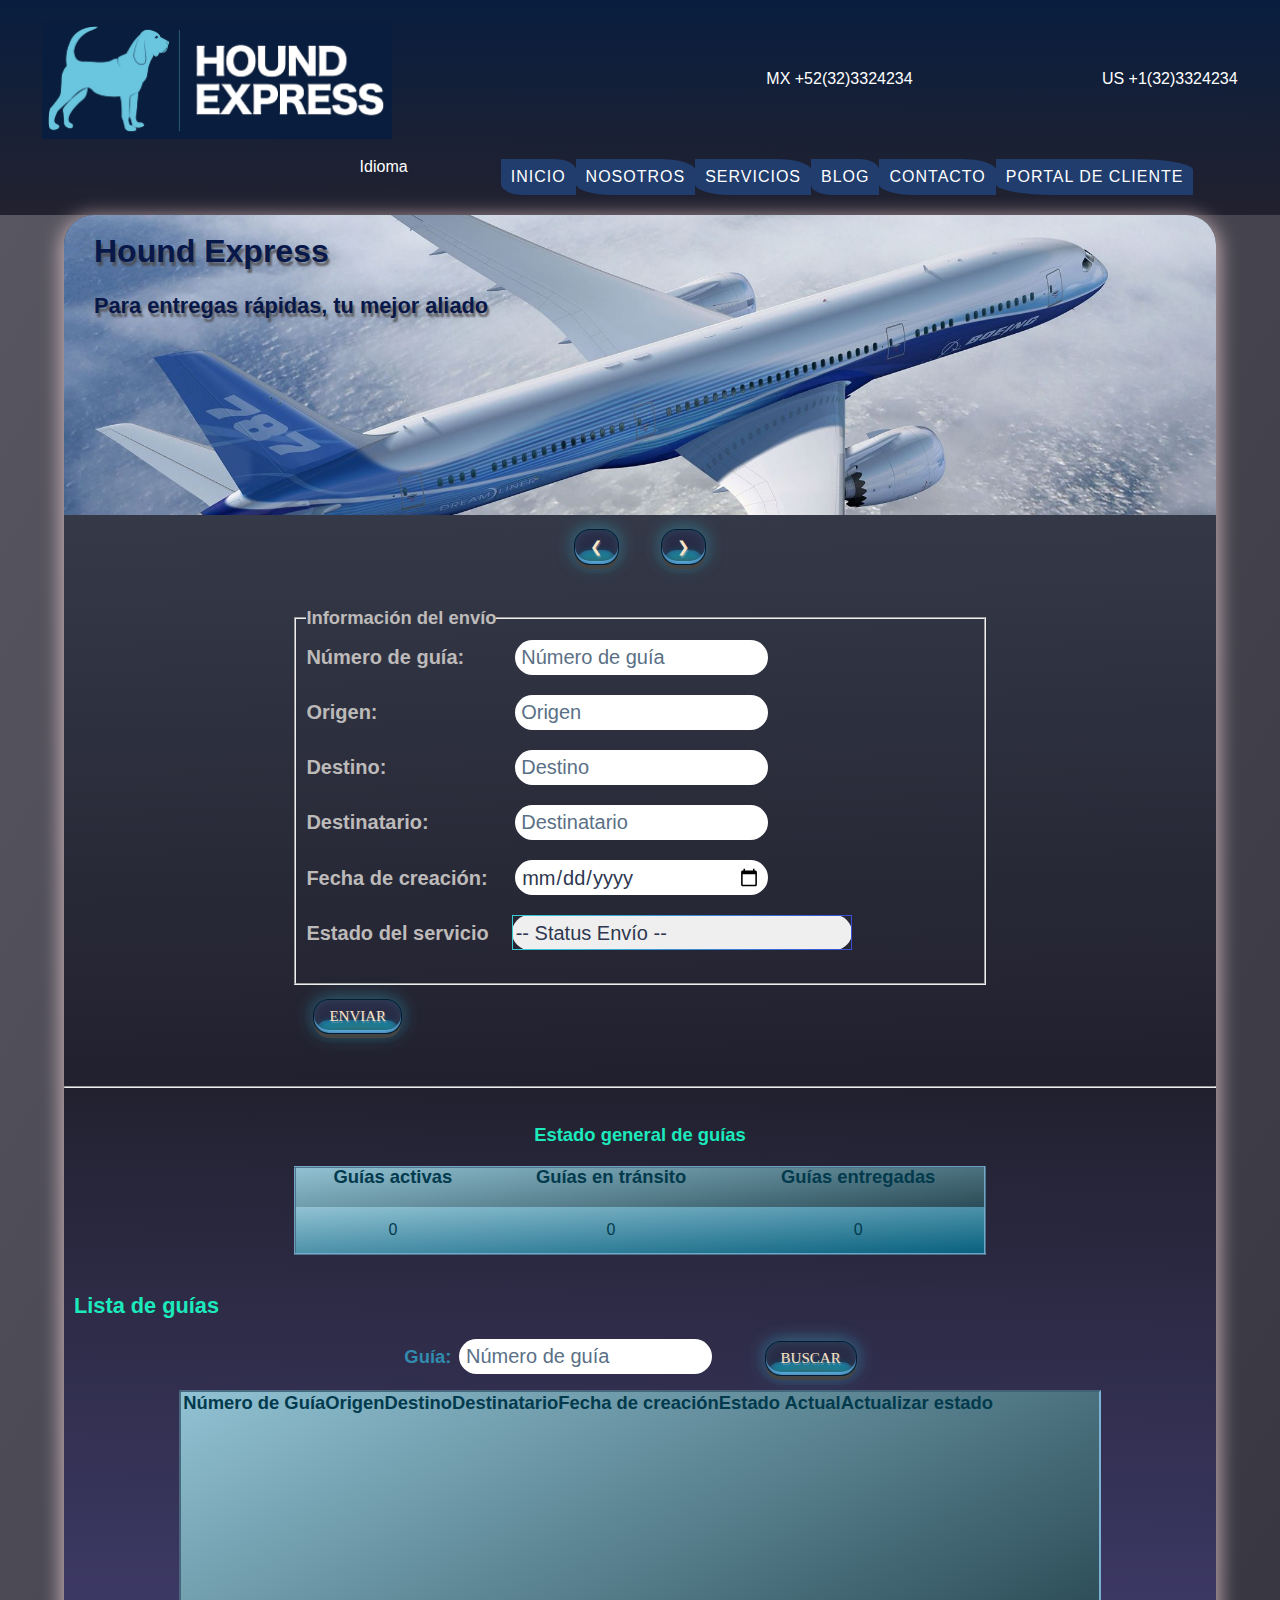
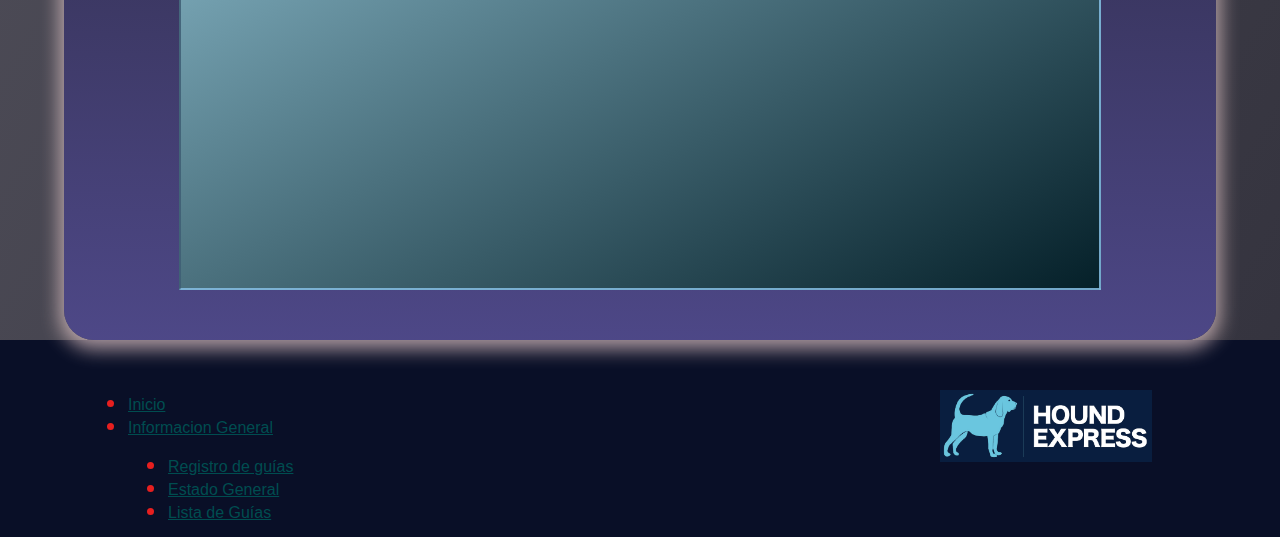
<file: index.html>
<!DOCTYPE html>
<html lang="es">
<head>
    <meta charset="UTF-8">
    <meta name="viewport" content="width=device-width, initial-scale=1.0">
    <link rel="stylesheet" href="./assets/CSS/main.css">
    <!-- <link rel="stylesheet" href="./assets/sass/main.css"> -->
    <script type="module" src="./js/script.js" defer></script>
    <title>Hound Express</title>
</head>
<body>
    <header> <!-- Header section -->   
        <img src="./img/logo.png" alt="logo">
        <span></span><span></span>
        <p>MX +52(32)3324234</p>
        <span></span>
        <p>US +1(32)3324234</p><span></span>
        <p>Idioma</p>
        <nav id="menu">
            <ul>
                <li><a href="index.html">Inicio</a></li>
                <li><a href="#">Nosotros</a>
                <li><a href="#">Servicios</a>
                    <ul>
                        <li><a href="#waybill">Registro de gui&#769;as</a></li>
                        <li><a href="#status">Estado General</a></li>
                        <li><a href="#waybillList">Lista de Gui&#769;as</a></li>
                    </ul>
                </li>
                <li><a href="#">Blog</a>
                <li><a href="#">Contacto</a>
                <li><a href="#">Portal de cliente</a>
               </ul>
        </nav>
    </header>
    <main class="main__section">
        <div>            
            <div class="banner">
                <h1>Hound Express</h1>
                <h2>Para entregas rápidas, tu mejor aliado</h2>
                <img class="slides" src="./img/plane.jpg">
                <img class="slides" src="./img/andreas.jpg">
                <img class="slides" src="./img/everest.jpg">
              
                <button class="button" id="slideMinus">&#10094;</button>
                <button class="button" id="slidePlus">&#10095;</button>
            </div>
            <!-- Waybill insert section -->
            <section id="waybill" class="waybill">
                <form id="newGuide"> <!-- Form creation -->
                    <fieldset> <!-- First organized section -->
                        <legend><b>Informacio&#769;n del envi&#769;o</b></legend>
                        <div>
                            <label for="guideNr">Nu&#769;mero de gui&#769;a:</label>
                            <span class="input">
                                <input type="number" id="guideNr" name="guideNr" 
                                placeholder="Nu&#769;mero de gui&#769;a"
                                title="Nu&#769;mero de gui&#769;a">
                            <div id="guideError" class="waybill__error__msg"></div>
                            <span></span></span>
                        </div>
                        <div>
                            <label for="source">Origen: </label>
                            <span class="input">
                                <input type="text" id="source" name="source" placeholder="Origen"
                                title="Origen">
                                <div id="sourceError" class="waybill__error__msg"></div>
                            <span></span></span>
                        </div>
                        <div>
                            <label for="destination">Destino: </label>
                            <span class="input">
                                <input type="text" id="destination" name="destination" placeholder="Destino"
                                title="Destino">
                                <div id="destError" class="waybill__error__msg"></div>
                            <span></span></span>
                        </div>
                        <div>                        
                            <label for="addressee">Destinatario: </label>
                            <span class="input">
                                <input type="text" id="addressee" name="addressee" placeholder="Destinatario"
                                title="Destinatario">
                                <div id="addresseeError" class="waybill__error__msg"></div>
                            <span></span></span>
                        </div>
                        <div>
                            <label for="creation-date">Fecha de creacio&#769;n: </label>
                            <span class="input">
                                <input type="date" id="creationDate" name="creationDate" placeholder="Fecha de creacio&#769;n"
                                title="Fecha de creacio&#769;n">
                                <div id="cDateError" class="waybill__error__msg"></div>
                            <span></span></span>
                        </div>
                        <label>Estado del servicio</label>
                        <select class="input" name="status" id="newStatus">
                            <option value="0">-- Status Envi&#769;o --</option>
                            <option value="1">Pendiente</option>
                            <option value="2">En tra&#769;nsito</option>
                            <option value="3">Entregado</option>
                        </select>
                        <div id="statusError" class="waybill__error__msg"></div>
                    </fieldset>
                    <button id="addRecord" class="button">Enviar</button>
                </form>
            </section>
            <hr>
            <!-- Waybill status section -->
            <section id="status" class="status">
                <table id="statusList">
                    <caption><b>Estado general de gui&#769;as</caption>
                        <thead> <!-- table header -->
                            <tr>
                                <th>Gui&#769;as activas</th>
                                <th>Gui&#769;as en tra&#769;nsito</th>
                                <th>Gui&#769;as entregadas</th>
                            </tr>
                        </thead>
                        <tbody> <!-- table body -->
                            <tr>
                                <td>0</td>
                                <td>0</td>
                                <td>0</td>
                            </tr>
                        </tbody>
                </table>
            </section>
            <!-- Waybill table section -->
            <section id="waybillList" class="waybill__list">
                <h2>Lista de gui&#769;as</h2>
                <form> <!-- Form creation -->
                    <fieldset> <!-- First organized section -->
                        <div>
                            <label for="totalGuideNr">Gui&#769;a:</label>
                            <span class="input">
                                <input type="number" id="totalGuideNr" name="totalGuideNr" 
                                required placeholder="Nu&#769;mero de gui&#769;a"
                            title="Nu&#769;mero de gui&#769;a">
                            <span></span></span>
                        </div>
                        <button class="button" id="searchGuide">Buscar</button>
                    </fieldset>
                </form>                
                <table id="guideList">
                        <thead> <!-- table header -->
                            <tr>
                                <th>Nu&#769;mero de Gui&#769;a</th>
                                <th>Origen</th>
                                <th>Destino</th>
                                <th>Destinatario</th>
                                <th>Fecha de creacio&#769;n</th>
                                <th>Estado Actual</th>
                                <th>Actualizar estado</th>
                            </tr>
                        </thead>
                        <tbody> <!-- table body -->
                            <!-- <tr>
                                <td><a href="./waybill-history.html">000001</a></td>
                                <td class="text">Ciudad de Mexico</td>
                                <td class="text">Cuautlancingo, Puebla</td>
                                <td class="text">Jose Perez Perez</td>
                                <td class="text">12/04/2025</td>
                                <td><select class="input">
                                    <option value="0">-- Status Envi&#769;o --</option>
                                    <option value="1" selected>Pendiente</option>
                                    <option value="2">En tra&#769;nsito</option>
                                    <option value="3">Entregado</option>
                                </select></td>
                                <td><button class="button--disabled">Enviar</button></td>
                            </tr>
                            <tr>
                                <td><a href="./waybill-history.html">000002</a></td>
                                <td class="text">Monterrey</td>
                                <td class="text">Villa Posadas, Puebla</td>
                                <td class="text">Arturo Perez Ramirez</td>
                                <td class="text">12/04/2025</td>
                                <td><select class="input">
                                    <option value="0">-- Status Envi&#769;o --</option>
                                    <option value="1" selected>Pendiente</option>
                                    <option value="2">En tra&#769;nsito</option>
                                    <option value="3">Entregado</option>
                                </select></td>
                                <td><button class="button--disabled">Enviar</button></td>
                            </tr>
                            <tr>
                                <td><a href="./waybill-history.html">000003</a></td>
                                <td class="text">Guadalajara</td>
                                <td class="text">Cholula, Puebla</td>
                                <td class="text">Emilio Perez Perez</td>
                                <td class="text">1/12/2024</td>
                                <td><select class="input">
                                    <option value="0">-- Status Envi&#769;o --</option>
                                    <option value="1" selected>Pendiente</option>
                                    <option value="2">En tra&#769;nsito</option>
                                    <option value="3">Entregado</option>
                                </select></td>
                                <td><button class="button--disabled">Enviar</button></td>
                            </tr> -->
                        </tbody>
                </table>
            </section>            
        </div>
    </main>
    <footer> <!-- Footer section -->
        <section>
        <article>
            <ul class="menu__footer">
                <li><a href="index.html">Inicio</a></li>
                <li><a href="#">Informacion General</a>
                    <ul>
                        <li><a href="#waybill">Registro de gui&#769;as</a></li>
                        <li><a href="#status">Estado General</a></li>
                        <li><a href="#waybillList">Lista de Gui&#769;as</a></li>
                    </ul>
                </li>
            </ul>            
        </article>
        <article>
            <img src="./img/logo.png" alt="logo">
        </article>
    </section>
    </footer>
</body>
</html>
</file>
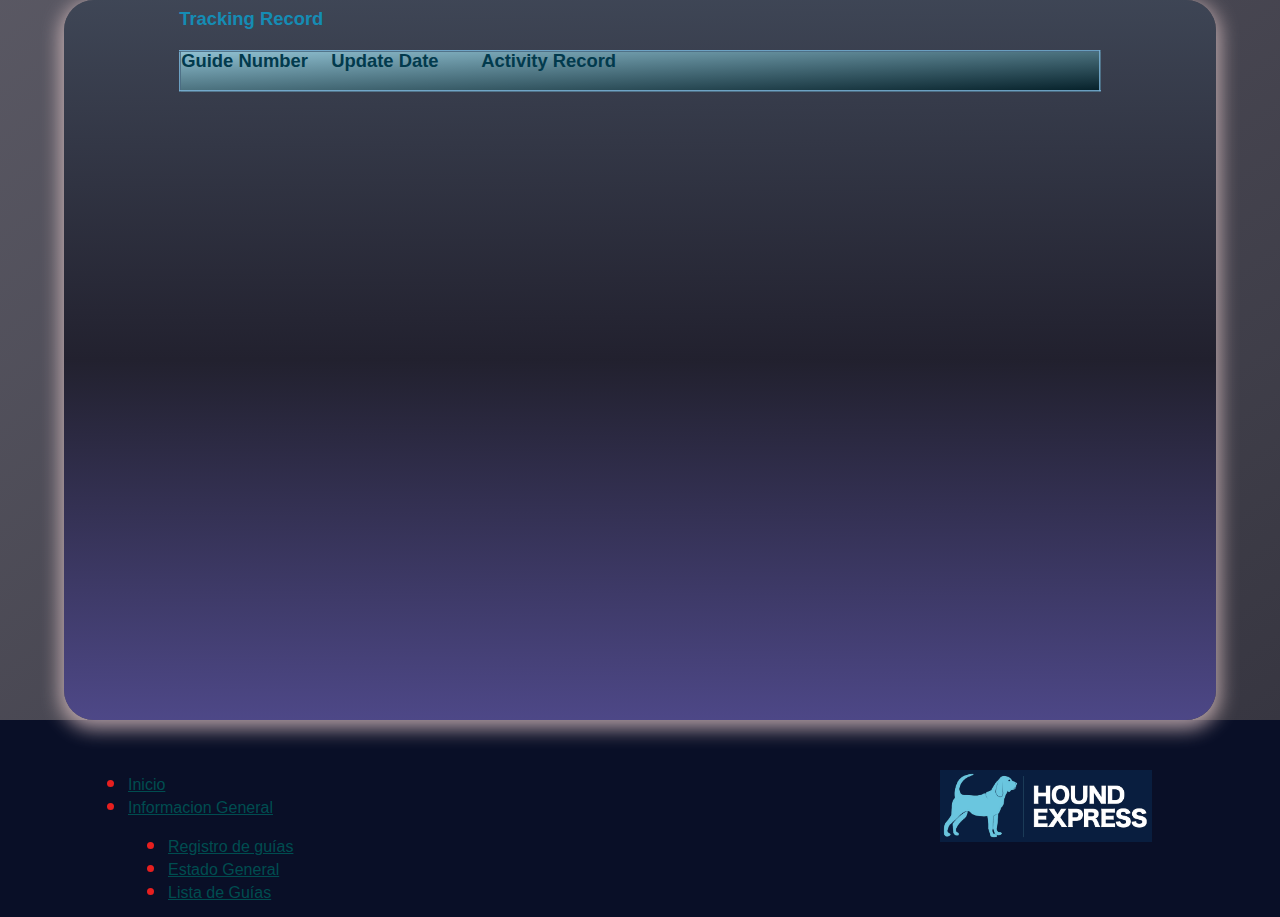
<file: waybill-history.html>
<!DOCTYPE html>
<html lang="es">
<head>
    <meta charset="UTF-8">
    <meta name="viewport" content="width=device-width, initial-scale=1.0">
    <link rel="stylesheet" href="./assets/CSS/main.css">
    <!-- <link rel="stylesheet" href="./assets/sass/main.css"> -->
    <script type="module" src="./js/script.js" defer></script>
    <title>waybill-history</title>
</head>
<body>
    <main class="main__section">
        <div>
            <section id="waybillHistory" class="waybill__history">
                <table id="historyList">
                    <caption><b>Tracking Record</caption>
                        <thead> <!-- table header -->
                            <tr>
                                <th class="waybill__fixed__col">Guide Number</th>
                                <th class="waybill__fixed__col">Update Date</th>
                                <th>Activity Record</th>
                            </tr>
                        </thead>
                        <tbody> <!-- table body -->
                            <tr>
                                <td class="waybill__fixed__col">000001</td>
                                <td class="waybill__fixed__col">12 Apr 8:45am</td>
                                <td>Guide Number created, pending to be sent</td>
                            </tr>
                            <tr>
                                <td class="waybill__fixed__col">000002</td>
                                <td class="waybill__fixed__col">19 Apr 7:05pm</td>
                                <td>Guide Number created, pending to be sent</td>
                            </tr>
                            <tr>
                                <td class="waybill__fixed__col">000003</td>
                                <td class="waybill__fixed__col">10 May 11:30pm</td>
                                <td>Guide Number created, pending to be sent</td>
                            </tr>
                        </tbody>
                </table>
            </section>
        </div>
    </main>
    <footer>
        <section>
            <article>
                <ul class="menu__footer">
                    <li><a href="index.html">Inicio</a></li>
                    <li><a href="./index.html#">Informacion General</a>
                        <ul>
                            <li><a href="./index.html#waybill">Registro de gui&#769;as</a></li>
                            <li><a href="./index.html#status">Estado General</a></li>
                            <li><a href="./index.html#waybillList">Lista de Gui&#769;as</a></li>
                        </ul>
                    </li>
                </ul>            
            </article>
            <article>
                <img src="./img/logo.png" alt="logo">
            </article>
        </section>
    </footer>
</body>
</html>
</file>
<file: assets/CSS/main.css>
@charset "UTF-8";
@import url("https://fonts.googleapis.com/css2?family=Lexend:wght@300;400;500;600;700;800;900;1000;1200&family=Montserrat:ital@0;1&display=swap");
html, body, div, span, applet, object,
iframe, h1, h2, h3, h4, h5, h6, p, blockquote,
pre, a, abbr, acronym, address, big, cite,
code, del, dfn, em, img, ins, kbd, q, s, samp,
small, strike, strong, sub, sup, tt, var, b,
u, i, center, dl, dt, dd, ol, ul, li, fieldset,
form, label, legend, table, caption, tbody,
tfoot, thead, tr, th, td, article, aside,
canvas, details, embed, figure, figcaption,
footer, header, hgroup, menu, nav, output, ruby,
section, summary, time, mark, audio, video {
  margin: 0;
  padding: 0;
  border: 0;
  font-size: 100%;
  font: inherit;
  vertical-align: baseline;
}

article, aside, details, figcaption, figure,
footer, header, hgroup, menu, nav, section {
  display: block;
}

body {
  line-height: 1;
}

ol, ul {
  list-style: none;
}

blockquote, q {
  quotes: none;
}
blockquote:before, blockquote:after, q:before, q:after {
  content: "";
  content: none;
}

table {
  border-collapse: collapse;
  border-spacing: 0;
}

body {
  -webkit-text-size-adjust: none;
}

mark {
  background-color: transparent;
  color: inherit;
}

input::-moz-focus-inner {
  border: 0;
  padding: 0;
}

input, select, textarea {
  -moz-appearance: none;
  -webkit-appearance: none;
  appearance: none;
}

/*
	Variable defined as map, to set various configurations regarding the same item.
*/
html {
  /* Approximately 1.3rem=16px *** 1.7vw=16px *** 1rem = 16px */
  font-size: clamp(1rem, 1.7vw, 1rem);
  font-weight: 300;
  font-family: "Montserrat", Helvetica, sans-serif;
}

h1 {
  /* Approximately 2.6=41.6px *** 2.3vw=41.5px-32.1px *** 2rem=32px */
  font-size: clamp(2rem, 2.3vw, 2.6rem);
  font-weight: 600;
  color: rgb(116, 181, 197);
}

h2 {
  /* Approximately 1.3rem=25.6px *** 1.7vw=25.9px-20.9px *** 1rem = 20.8px */
  font-size: clamp(1.3rem, 1.7vw, 1.6rem);
  font-weight: 600;
  color: rgb(7, 24, 73);
}

h3, table thead, caption, fieldset {
  /* Approximately 1.15rem=18.4px *** 1.7vw=18.3px-17.7px *** 1.1rem = 17.6px */
  font-size: clamp(1.1rem, 1.7vw, 1.15rem);
  font-weight: 600;
}

h4, td, ul {
  /* Approximately 1rem = 16px *** 1.7vw=16px *** 1rem = 16px */
  font-size: clamp(1rem, 1.7vw, 1rem);
  font-weight: 500;
}

h5 {
  /* Approximately .9rem=14.4px *** 1.7vw=16px *** .9rem=14.4px */
  font-size: clamp(0.9rem, 1.7vw, 0.9rem);
  font-weight: 500;
}

h6 {
  /* Approximately .9rem=14.4px *** 1.7vw=16px *** .9rem=14.4px */
  font-size: clamp(1rem, 1.7vw, 1rem);
  font-weight: 300;
}

a {
  color: #107979;
  transition: color 0.8s, text-shadow 1.2s;
}

a:hover { /* links section */
  color: #023d3d;
  text-shadow: 1px 2px 3px #05213b;
}

a:link {
  color: #004d50;
}

:visited {
  color: #0e4170;
}

.input {
  /* needs to be relative so the :focus span is positioned correctly */
  position: relative;
  /* the border gradient */
  -o-border-image: linear-gradient(to right, #3acfd5 0%, #3a4ed5 100%) 1;
     border-image: linear-gradient(to right, #3acfd5 0%, #3a4ed5 100%) 1;
  /* the width of the input border */
  padding: 3px;
  /* we want inline fields by default */
  display: inline-block;
  /* we want rounded corners no matter the size of the field */
  border-radius: 9999em;
  /* style of the actual input field */
  /* we don't animate box-shadow directly as that can't be done on the GPU, only animate opacity and transform for high performance animations. */
}
.input *:not(span) {
  position: relative;
  display: inherit;
  border-radius: inherit;
  margin: 0;
  border: none;
  outline: none;
  padding: 0 0.325em;
  z-index: 1; /* needs to be above the :focus span */
  /* summon fancy shadow styles when focussed */
}
.input *:not(span):focus + span {
  opacity: 1;
  transform: scale(1);
}
.input span {
  transform: scale(0.993, 0.94); /* scale it down just a little bit */
  transition: transform 0.5s, opacity 0.25s;
  opacity: 0; /* is hidden by default */
  position: absolute;
  z-index: 0; /* needs to be below the field (would block input otherwise) */
  margin: 4px; /* a bit bigger than .input padding, this prevents background color pixels shining through */
  left: 0;
  top: 0;
  right: 0;
  bottom: 0;
  border-radius: inherit;
  pointer-events: none; /* this allows the user to click through this element, as the shadow is rather wide it might overlap with other fields and we don't want to block those. */
  /* fancy shadow styles */
  box-shadow: inset 0 0 0 3px #fff, 0 0 0 4px #fff, 3px -3px 30px #1beabd, -3px 3px 30px #1c4c66;
}

.input > input, select {
  font-family: inherit;
  line-height: inherit;
  color: #2e3750;
  min-width: 12em;
  /* the border gradient */
  -o-border-image: linear-gradient(to right, #3acfd5 0%, #3a4ed5 100%) 1;
     border-image: linear-gradient(to right, #3acfd5 0%, #3a4ed5 100%) 1;
}

::-moz-placeholder {
  color: #5a7086;
}

::placeholder {
  color: #5a7086;
}

.button {
  position: relative;
  padding: 8px 15px;
  font: 15px "Orbitron";
  text-transform: uppercase;
  margin: 15px 20px;
  color: rgb(250, 228, 199);
  text-shadow: 1px 2px 1px rgba(255, 255, 255, 0.25);
  background-image: radial-gradient(100% 75% at 50% 100%, #307375 0%, #008dc4 100%);
  border: none;
  border-radius: 15px;
  box-shadow: inset 0 1px 10px 0 rgb(49, 65, 90), inset 0 -3px 0 0 rgb(98, 197, 254), inset 0 20px 0 0 rgba(6, 8, 15, 0.4), inset 0 20px 5px 0 rgb(65, 69, 107), 0 0 0 1px #021d33, 0 5px 0 0 #444, 0 0 20px 0 rgba(98, 236, 254, 0.4), 0 40px 20px -30px rgba(98, 254, 254, 0.2);
}
.button:before { /* Main shadow */
  content: "";
  position: absolute;
  z-index: -2;
  top: -10px;
  left: -10px;
  right: -10px;
  bottom: -10px;
  background: linear-gradient(#056a83, #056a83);
  border-radius: 100px;
  box-shadow: 0 2px 5px #000, inset 0 10px 0 #056a83;
}
.button:after { /* Line shadow */
  content: "";
  position: absolute;
  z-index: -1;
  background: #104386;
  box-shadow: 0 1px 0 #444;
  height: 10px;
  left: -10px;
  right: -10px;
  top: 50%;
  transform: translateY(-50%);
}
.button:hover {
  cursor: pointer;
  background-image: radial-gradient(100% 75% at 50% 100%, #40e2f7 0%, #0041a2 100%);
  color: #f9e3bf;
  text-shadow: 0 2px 0 rgba(0, 0, 0, 0.25);
  box-shadow: inset 0 1px 10px 0 rgb(119, 155, 212);
}
.button:focus, .button:active {
  outline: none;
  color: #bff9f4;
  text-shadow: 0 2px 0 rgba(0, 0, 0, 0.25);
  background-image: radial-gradient(100% 75% at 50% 100%, #25c5f5 0%, #000d85 100%);
  box-shadow: inset 0 0 50px rgba(0, 0, 0, 0.4), inset 0 0 10px rgb(0, 42, 133), inset 0 3px 15px 0 rgb(0, 96, 174), inset 0 40px 0 0 rgba(98, 210, 254, 0.3), inset 0 20px 20px 0 rgba(69, 236, 248, 0.75), 0 0 0 2px #000, 0 4px 0 0 #444; /* Button shadow when it is active */
}

/* Added modifier for Products */
.button--disabled {
  position: relative;
  padding: 8px 15px;
  font-family: "Orbitron", "Montserrat", Helvetica, sans-serif;
  text-transform: uppercase;
  margin: 15px 20px;
  background-image: radial-gradient(100% 75% at 50% 100%, #307375 0%, #0c6081 100%);
  border: none;
  border-radius: 15px;
  color: rgb(68, 68, 68);
}
.button--disabled:before { /* Main shadow */
  content: "";
  position: absolute;
  z-index: -2;
  top: -10px;
  left: -10px;
  right: -10px;
  bottom: -10px;
  background: linear-gradient(#056a83, #056a83);
  border-radius: 100px;
}
.button--disabled:hover {
  cursor: default;
}

.waybill form {
  width: 60%;
  color: rgb(189, 186, 186);
}
.waybill form .waybill__error__msg {
  color: red;
  background-color: rgb(218, 105, 0);
  font-size: 0.9em;
  margin-top: 5px;
}
.waybill form .invalid {
  border: 1px solid red;
}

.waybill fieldset {
  border-width: 2px;
  border-style: groove;
  padding: 10px;
  color: rgb(189, 186, 186);
  border-color: threedface;
}

.waybill label,
input, select {
  width: 30%;
  display: inline-block;
  padding: 10px 0;
  height: 35px;
  font-size: 20px;
}

@media (min-width: 1100px) {
  .input-waybill > input, select {
    color: #2e3750;
    min-width: 17em;
    /* the border gradient */
    -o-border-image: linear-gradient(to right, #3acfd5 0%, #3a4ed5 100%) 1;
       border-image: linear-gradient(to right, #3acfd5 0%, #3a4ed5 100%) 1;
  }
}
@media (max-width: 1099px) {
  .input-waybill > input, select {
    color: #2e3750;
    min-width: 15em;
    font-size: 18px;
    /* the border gradient */
    -o-border-image: linear-gradient(to right, #3acfd5 0%, #3a4ed5 100%) 1;
       border-image: linear-gradient(to right, #3acfd5 0%, #3a4ed5 100%) 1;
  }
}
html {
  background-size: cover;
  background: linear-gradient(to left top, rgb(51, 50, 61), rgba(30, 28, 43, 0.738));
}

body {
  width: 100%; /* Assure the page reaches all screen size */
  margin: 0;
  min-height: 100vh;
  font-family: "Open Sans", sans-serif;
}
body ol, body ul {
  list-style: disc;
}

header {
  padding: 20px 40px;
  /* solid dashed dotted
     Border is conformed for border-width, border-style,  border-color or the following shortcut*/
  border: 0px inset;
  border-style: inset;
  background: linear-gradient(rgb(9, 30, 63), rgba(31, 30, 44, 0.938));
  display: flex;
  justify-content: space-around; /* Extend items through all the screen */
  align-items: center;
  box-sizing: border-box; /* Set the size to show all items without oversize the screen */
  flex-wrap: wrap;
  color: #fff;
}

header > span {
  width: 15%;
}

header > img {
  width: 350px;
}

.fixed {
  position: fixed;
  z-index: 2;
  width: 100%;
}

/* menu */
#menu {
  align-items: center;
  display: block;
}

#menu ul {
  list-style: none;
  margin: 0;
  padding: 20px 0px;
}

/* menu items */
#menu ul li {
  background-color: #203d6d;
  border-top-right-radius: 30%;
  border-bottom-left-radius: 30%;
}

/* menu liks */
#menu ul a {
  display: block;
  color: #fff;
  text-decoration: none;
  padding: 10px;
  font-family: "HelveticaNeue", "Helvetica Neue", Helvetica, Arial, sans-serif;
  text-transform: uppercase;
  letter-spacing: 1px;
}

/* menu items */
#menu ul li {
  position: relative;
  float: left;
  margin: 0;
  padding: 0;
}

/* effect when mouse is over menu items */
#menu ul li:hover {
  background: #6c7583;
}

/* dropdown menu */
#menu ul ul {
  display: none;
  position: absolute;
  top: 100%;
  left: 0;
  background: none;
  padding: 0;
}

/* dropdown menu items */
#menu ul ul li {
  float: none;
  width: 250px;
}

/* enlaces de los items del menu desplegable */
#menu ul ul a {
  line-height: 120%;
  padding: 10px 15px;
}

/* items del menu desplegable al pasar el ratón */
#menu ul li:hover > ul {
  display: block;
}

.main__section {
  display: grid;
  align-items: center;
  text-align: center;
  grid-template-rows: auto auto auto auto auto;
  grid-template-areas: "banner" "waybill" "status" "waybill-list" "waybill-history" "footer";
}

.main__section > div {
  width: 90%;
  min-height: 80vh;
  background: linear-gradient(rgba(61, 69, 85, 0.938), rgba(31, 30, 44, 0.938), rgba(78, 72, 139, 0.938));
  justify-self: center;
  box-sizing: border-box;
  box-shadow: 0px 5px 19px 4px rgba(235, 205, 205, 0.726);
  border-radius: 30px;
}

.status {
  grid-area: status;
  padding: 30px 0;
}

.status table {
  background: linear-gradient(to left top, #052029, #91c2d3);
  padding: 2px 2px;
  border: 2px inset rgba(122, 177, 214, 0.862745098);
  height: 40px;
  width: 60%;
  text-align: center;
  margin: auto;
  color: #023a4d;
}

.status table thead, caption {
  height: 40px;
  color: #023a4d;
}

.status caption {
  color: #1beabd;
}

.status tbody {
  background: linear-gradient(to left top, #07607e, #91c2d3);
  padding: 150px;
}

.status td {
  padding: 15px;
}

.waybill {
  grid-area: waybill;
  padding: 30px 0;
  text-align: left;
  justify-items: center;
}

.waybill__list {
  grid-area: waybill-list;
  display: grid;
  align-items: center;
  margin-bottom: 50px;
}
@media screen and (min-width: 68.95rem) {
  .waybill__list table {
    background: linear-gradient(to left top, #052029, #91c2d3);
    padding: 2px 2px;
    border: 2px inset rgba(122, 177, 214, 0.862745098);
    width: 80%;
    text-align: center;
    margin: auto;
    height: 500px;
    color: #023a4d;
    overflow: auto;
    display: inline-block;
  }
}
@media screen and (max-width: 69rem) {
  .waybill__list table {
    background: linear-gradient(to left top, #052029, #91c2d3);
    padding: 2px 2px;
    border: 2px inset rgba(122, 177, 214, 0.862745098);
    height: 40px;
    text-align: center;
    margin: auto;
    width: 80%;
    height: 500px;
    color: #023a4d;
    /* Set scroll by setting specific height/width */
    overflow: auto;
    display: inline-block;
  }
}
.waybill__list table thead, .waybill__list table caption {
  height: 40px;
  color: #023a4d;
}
@media screen and (min-width: 68.95rem) {
  .waybill__list table button {
    position: relative;
    padding: 4px 7px;
    margin: 8px 2px;
  }
}
@media screen and (max-width: 69rem) {
  .waybill__list table button {
    position: relative;
    padding: 4px 7px;
    font-size: 12px;
    margin: 8px 2px;
  }
}

.waybill__list h2 {
  color: #1beabd;
  padding: 10px;
  text-align: left;
}

.waybill__list tbody {
  background: linear-gradient(to left top, #07607e, #91c2d3);
  padding: 150px;
}

.waybill__list td {
  padding: 5px;
}
@media screen and (min-width: 56rem) {
  .waybill__list td {
    padding: 20px;
  }
}
.waybill__list tr {
  padding: 35px;
}

.waybill__list div {
  display: inline-block;
}

.waybill__list fieldset {
  text-align: left;
  color: #318caf;
  width: 50%;
  border: none;
  display: contents;
}

.waybill__history {
  grid-area: waybill-history;
  display: grid;
  margin-bottom: 50px;
  margin-top: 10px;
}
@media screen and (min-width: 68.95rem) {
  .waybill__history table {
    background: linear-gradient(to left top, #052029, #91c2d3);
    padding: 2px 2px;
    border: 2px inset rgba(122, 177, 214, 0.862745098);
    width: 80%;
    text-align: justify;
    margin: auto;
    color: #023a4d;
    overflow: auto;
  }
}
@media screen and (max-width: 69rem) {
  .waybill__history table {
    background: linear-gradient(to left top, #052029, #91c2d3);
    padding: 2px 2px;
    border: 2px inset rgba(122, 177, 214, 0.862745098);
    height: 40px;
    text-align: justify;
    margin: auto;
    width: 80%;
    color: #023a4d;
    /* Set all table size for the columns */
    display: inline-table;
  }
}
.waybill__history table thead, .waybill__history table caption {
  height: 40px;
  color: #023a4d;
}
@media screen and (min-width: 56rem) {
  .waybill__history table td {
    padding: 10px;
  }
}

.waybill__history table caption {
  color: #158cb4;
  text-align: justify;
}

.waybill__history tbody {
  background: linear-gradient(to left top, #07607e, #91c2d3);
  padding: 50px;
}

.waybill__fixed__col {
  width: 150px;
}

.banner {
  width: 100%;
  box-sizing: border-box;
}

.slides {
  width: 100%;
  height: 300px;
  -o-object-fit: cover;
     object-fit: cover; /* Get full image size but considering container size */
  -o-object-position: 80% 30%;
     object-position: 80% 30%; /* Move img x-y position */
  border-top-left-radius: 30px;
  border-top-right-radius: 30px;
}

.banner h1 {
  position: absolute;
  margin: 20px 30px;
  color: rgb(7, 24, 73);
  text-shadow: 2px 4px 2px rgba(73, 70, 70, 0.75);
}

.banner h2 {
  position: absolute;
  margin: 80px 30px;
  text-shadow: 2px 4px 2px rgba(73, 70, 70, 0.75);
}

/* Footer section */
footer {
  grid-area: footer;
  width: 100%;
  padding-top: 50px;
  background-color: #090f27;
}

footer section {
  width: 80%;
  display: flex;
  justify-content: space-between;
  justify-content: space-between;
  margin: 0 auto;
}

footer img {
  width: 60%;
}

footer article {
  text-align: end;
}

.menu__footer {
  text-align: start;
}
.menu__footer ul {
  display: block;
  list-style-type: disc;
  margin-block-start: 1em;
  margin-block-end: 1em;
  padding-inline-start: 40px;
  unicode-bidi: isolate;
}
.menu__footer li::marker {
  color: rgb(231, 31, 31);
  font-size: 1.5em;
  text-align: start;
}/*# sourceMappingURL=main.css.map */
</file>
<file: assets/sass/main.css>
@charset "UTF-8";
@import url("https://fonts.googleapis.com/css2?family=Lexend:wght@300;400;500;600;700;800;900;1000;1200&family=Montserrat:ital@0;1&display=swap");
html, body, div, span, applet, object,
iframe, h1, h2, h3, h4, h5, h6, p, blockquote,
pre, a, abbr, acronym, address, big, cite,
code, del, dfn, em, img, ins, kbd, q, s, samp,
small, strike, strong, sub, sup, tt, var, b,
u, i, center, dl, dt, dd, ol, ul, li, fieldset,
form, label, legend, table, caption, tbody,
tfoot, thead, tr, th, td, article, aside,
canvas, details, embed, figure, figcaption,
footer, header, hgroup, menu, nav, output, ruby,
section, summary, time, mark, audio, video {
  margin: 0;
  padding: 0;
  border: 0;
  font-size: 100%;
  font: inherit;
  vertical-align: baseline;
}

article, aside, details, figcaption, figure,
footer, header, hgroup, menu, nav, section {
  display: block;
}

body {
  line-height: 1;
}

ol, ul {
  list-style: none;
}

blockquote, q {
  quotes: none;
}
blockquote:before, blockquote:after, q:before, q:after {
  content: "";
  content: none;
}

table {
  border-collapse: collapse;
  border-spacing: 0;
}

body {
  -webkit-text-size-adjust: none;
}

mark {
  background-color: transparent;
  color: inherit;
}

input::-moz-focus-inner {
  border: 0;
  padding: 0;
}

input, select, textarea {
  -moz-appearance: none;
  -webkit-appearance: none;
  appearance: none;
}

/*
	Variable defined as map, to set various configurations regarding the same item.
*/
html {
  /* Approximately 1.3rem=16px *** 1.7vw=16px *** 1rem = 16px */
  font-size: clamp(1rem, 1.7vw, 1rem);
  font-weight: 300;
  font-family: "Montserrat", Helvetica, sans-serif;
}

h1 {
  /* Approximately 2.6=41.6px *** 2.3vw=41.5px-32.1px *** 2rem=32px */
  font-size: clamp(2rem, 2.3vw, 2.6rem);
  font-weight: 600;
  color: rgb(116, 181, 197);
}

h2 {
  /* Approximately 1.3rem=25.6px *** 1.7vw=25.9px-20.9px *** 1rem = 20.8px */
  font-size: clamp(1.3rem, 1.7vw, 1.6rem);
  font-weight: 600;
  color: rgb(7, 24, 73);
}

h3, table thead, caption, fieldset {
  /* Approximately 1.15rem=18.4px *** 1.7vw=18.3px-17.7px *** 1.1rem = 17.6px */
  font-size: clamp(1.1rem, 1.7vw, 1.15rem);
  font-weight: 600;
}

h4, td, ul {
  /* Approximately 1rem = 16px *** 1.7vw=16px *** 1rem = 16px */
  font-size: clamp(1rem, 1.7vw, 1rem);
  font-weight: 500;
}

h5 {
  /* Approximately .9rem=14.4px *** 1.7vw=16px *** .9rem=14.4px */
  font-size: clamp(0.9rem, 1.7vw, 0.9rem);
  font-weight: 500;
}

h6 {
  /* Approximately .9rem=14.4px *** 1.7vw=16px *** .9rem=14.4px */
  font-size: clamp(1rem, 1.7vw, 1rem);
  font-weight: 300;
}

a {
  color: #107979;
  transition: color 0.8s, text-shadow 1.2s;
}

a:hover { /* links section */
  color: #023d3d;
  text-shadow: 1px 2px 3px #05213b;
}

a:link {
  color: #004d50;
}

:visited {
  color: #0e4170;
}

.input {
  /* needs to be relative so the :focus span is positioned correctly */
  position: relative;
  /* the border gradient */
  -o-border-image: linear-gradient(to right, #3acfd5 0%, #3a4ed5 100%) 1;
     border-image: linear-gradient(to right, #3acfd5 0%, #3a4ed5 100%) 1;
  /* the width of the input border */
  padding: 3px;
  /* we want inline fields by default */
  display: inline-block;
  /* we want rounded corners no matter the size of the field */
  border-radius: 9999em;
  /* style of the actual input field */
  /* we don't animate box-shadow directly as that can't be done on the GPU, only animate opacity and transform for high performance animations. */
}
.input *:not(span) {
  position: relative;
  display: inherit;
  border-radius: inherit;
  margin: 0;
  border: none;
  outline: none;
  padding: 0 0.325em;
  z-index: 1; /* needs to be above the :focus span */
  /* summon fancy shadow styles when focussed */
}
.input *:not(span):focus + span {
  opacity: 1;
  transform: scale(1);
}
.input span {
  transform: scale(0.993, 0.94); /* scale it down just a little bit */
  transition: transform 0.5s, opacity 0.25s;
  opacity: 0; /* is hidden by default */
  position: absolute;
  z-index: 0; /* needs to be below the field (would block input otherwise) */
  margin: 4px; /* a bit bigger than .input padding, this prevents background color pixels shining through */
  left: 0;
  top: 0;
  right: 0;
  bottom: 0;
  border-radius: inherit;
  pointer-events: none; /* this allows the user to click through this element, as the shadow is rather wide it might overlap with other fields and we don't want to block those. */
  /* fancy shadow styles */
  box-shadow: inset 0 0 0 3px #fff, 0 0 0 4px #fff, 3px -3px 30px #1beabd, -3px 3px 30px #1c4c66;
}

.input > input, select {
  font-family: inherit;
  line-height: inherit;
  color: #2e3750;
  min-width: 12em;
  /* the border gradient */
  -o-border-image: linear-gradient(to right, #3acfd5 0%, #3a4ed5 100%) 1;
     border-image: linear-gradient(to right, #3acfd5 0%, #3a4ed5 100%) 1;
}

::-moz-placeholder {
  color: #5a7086;
}

::placeholder {
  color: #5a7086;
}

.button {
  position: relative;
  padding: 8px 15px;
  font: 15px "Orbitron";
  text-transform: uppercase;
  margin: 15px 20px;
  color: rgb(250, 228, 199);
  text-shadow: 1px 2px 1px rgba(255, 255, 255, 0.25);
  background-image: radial-gradient(100% 75% at 50% 100%, #307375 0%, #008dc4 100%);
  border: none;
  border-radius: 15px;
  box-shadow: inset 0 1px 10px 0 rgb(49, 65, 90), inset 0 -3px 0 0 rgb(98, 197, 254), inset 0 20px 0 0 rgba(6, 8, 15, 0.4), inset 0 20px 5px 0 rgb(65, 69, 107), 0 0 0 1px #021d33, 0 5px 0 0 #444, 0 0 20px 0 rgba(98, 236, 254, 0.4), 0 40px 20px -30px rgba(98, 254, 254, 0.2);
}
.button:before { /* Main shadow */
  content: "";
  position: absolute;
  z-index: -2;
  top: -10px;
  left: -10px;
  right: -10px;
  bottom: -10px;
  background: linear-gradient(#056a83, #056a83);
  border-radius: 100px;
  box-shadow: 0 2px 5px #000, inset 0 10px 0 #056a83;
}
.button:after { /* Line shadow */
  content: "";
  position: absolute;
  z-index: -1;
  background: #104386;
  box-shadow: 0 1px 0 #444;
  height: 10px;
  left: -10px;
  right: -10px;
  top: 50%;
  transform: translateY(-50%);
}
.button:hover {
  cursor: pointer;
  background-image: radial-gradient(100% 75% at 50% 100%, #40e2f7 0%, #0041a2 100%);
  color: #f9e3bf;
  text-shadow: 0 2px 0 rgba(0, 0, 0, 0.25);
  box-shadow: inset 0 1px 10px 0 rgb(119, 155, 212);
}
.button:focus, .button:active {
  outline: none;
  color: #bff9f4;
  text-shadow: 0 2px 0 rgba(0, 0, 0, 0.25);
  background-image: radial-gradient(100% 75% at 50% 100%, #25c5f5 0%, #000d85 100%);
  box-shadow: inset 0 0 50px rgba(0, 0, 0, 0.4), inset 0 0 10px rgb(0, 42, 133), inset 0 3px 15px 0 rgb(0, 96, 174), inset 0 40px 0 0 rgba(98, 210, 254, 0.3), inset 0 20px 20px 0 rgba(69, 236, 248, 0.75), 0 0 0 2px #000, 0 4px 0 0 #444; /* Button shadow when it is active */
}

/* Added modifier for Products */
.button--disabled {
  position: relative;
  padding: 8px 15px;
  font-family: "Orbitron", "Montserrat", Helvetica, sans-serif;
  text-transform: uppercase;
  margin: 15px 20px;
  background-image: radial-gradient(100% 75% at 50% 100%, #307375 0%, #0c6081 100%);
  border: none;
  border-radius: 15px;
  color: rgb(68, 68, 68);
}
.button--disabled:before { /* Main shadow */
  content: "";
  position: absolute;
  z-index: -2;
  top: -10px;
  left: -10px;
  right: -10px;
  bottom: -10px;
  background: linear-gradient(#056a83, #056a83);
  border-radius: 100px;
}
.button--disabled:hover {
  cursor: default;
}

.waybill form {
  width: 60%;
  color: rgb(189, 186, 186);
}
.waybill form .waybill__error__msg {
  color: red;
  background-color: rgb(218, 105, 0);
  font-size: 0.9em;
  margin-top: 5px;
}
.waybill form .invalid {
  border: 1px solid red;
}

.waybill fieldset {
  border-width: 2px;
  border-style: groove;
  padding: 10px;
  color: rgb(189, 186, 186);
  border-color: threedface;
}

.waybill label,
input, select {
  width: 30%;
  display: inline-block;
  padding: 10px 0;
  height: 35px;
  font-size: 20px;
}

@media (min-width: 1100px) {
  .input-waybill > input, select {
    color: #2e3750;
    min-width: 17em;
    /* the border gradient */
    -o-border-image: linear-gradient(to right, #3acfd5 0%, #3a4ed5 100%) 1;
       border-image: linear-gradient(to right, #3acfd5 0%, #3a4ed5 100%) 1;
  }
}
@media (max-width: 1099px) {
  .input-waybill > input, select {
    color: #2e3750;
    min-width: 15em;
    font-size: 18px;
    /* the border gradient */
    -o-border-image: linear-gradient(to right, #3acfd5 0%, #3a4ed5 100%) 1;
       border-image: linear-gradient(to right, #3acfd5 0%, #3a4ed5 100%) 1;
  }
}
html {
  background-size: cover;
  background: linear-gradient(to left top, rgb(51, 50, 61), rgba(30, 28, 43, 0.738));
}

body {
  width: 100%; /* Assure the page reaches all screen size */
  margin: 0;
  min-height: 100vh;
  font-family: "Open Sans", sans-serif;
}
body ol, body ul {
  list-style: disc;
}

header {
  padding: 20px 40px;
  /* solid dashed dotted
     Border is conformed for border-width, border-style,  border-color or the following shortcut*/
  border: 0px inset;
  border-style: inset;
  background: linear-gradient(rgb(9, 30, 63), rgba(31, 30, 44, 0.938));
  display: flex;
  justify-content: space-around; /* Extend items through all the screen */
  align-items: center;
  box-sizing: border-box; /* Set the size to show all items without oversize the screen */
  flex-wrap: wrap;
  color: #fff;
}

header > span {
  width: 15%;
}

header > img {
  width: 350px;
}

.fixed {
  position: fixed;
  z-index: 2;
  width: 100%;
}

/* menu */
#menu {
  align-items: center;
  display: block;
}

#menu ul {
  list-style: none;
  margin: 0;
  padding: 20px 0px;
}

/* menu items */
#menu ul li {
  background-color: #203d6d;
  border-top-right-radius: 30%;
  border-bottom-left-radius: 30%;
}

/* menu liks */
#menu ul a {
  display: block;
  color: #fff;
  text-decoration: none;
  padding: 10px;
  font-family: "HelveticaNeue", "Helvetica Neue", Helvetica, Arial, sans-serif;
  text-transform: uppercase;
  letter-spacing: 1px;
}

/* menu items */
#menu ul li {
  position: relative;
  float: left;
  margin: 0;
  padding: 0;
}

/* effect when mouse is over menu items */
#menu ul li:hover {
  background: #6c7583;
}

/* dropdown menu */
#menu ul ul {
  display: none;
  position: absolute;
  top: 100%;
  left: 0;
  background: none;
  padding: 0;
}

/* dropdown menu items */
#menu ul ul li {
  float: none;
  width: 250px;
}

/* enlaces de los items del menu desplegable */
#menu ul ul a {
  line-height: 120%;
  padding: 10px 15px;
}

/* items del menu desplegable al pasar el ratón */
#menu ul li:hover > ul {
  display: block;
}

.main__section {
  display: grid;
  align-items: center;
  text-align: center;
  grid-template-rows: auto auto auto auto auto;
  grid-template-areas: "banner" "waybill" "status" "waybill-list" "waybill-history" "footer";
}

.main__section > div {
  width: 90%;
  min-height: 80vh;
  background: linear-gradient(rgba(61, 69, 85, 0.938), rgba(31, 30, 44, 0.938), rgba(78, 72, 139, 0.938));
  justify-self: center;
  box-sizing: border-box;
  box-shadow: 0px 5px 19px 4px rgba(235, 205, 205, 0.726);
  border-radius: 30px;
}

.status {
  grid-area: status;
  padding: 30px 0;
}

.status table {
  background: linear-gradient(to left top, #052029, #91c2d3);
  padding: 2px 2px;
  border: 2px inset rgba(122, 177, 214, 0.862745098);
  height: 40px;
  width: 60%;
  text-align: center;
  margin: auto;
  color: #023a4d;
}

.status table thead, caption {
  height: 40px;
  color: #023a4d;
}

.status caption {
  color: #1beabd;
}

.status tbody {
  background: linear-gradient(to left top, #07607e, #91c2d3);
  padding: 150px;
}

.status td {
  padding: 15px;
}

.waybill {
  grid-area: waybill;
  padding: 30px 0;
  text-align: left;
  justify-items: center;
}

.waybill__list {
  grid-area: waybill-list;
  display: grid;
  align-items: center;
  margin-bottom: 50px;
}
@media screen and (min-width: 68.95rem) {
  .waybill__list table {
    background: linear-gradient(to left top, #052029, #91c2d3);
    padding: 2px 2px;
    border: 2px inset rgba(122, 177, 214, 0.862745098);
    width: 80%;
    text-align: center;
    margin: auto;
    height: 500px;
    color: #023a4d;
    overflow: auto;
    display: inline-block;
  }
}
@media screen and (max-width: 69rem) {
  .waybill__list table {
    background: linear-gradient(to left top, #052029, #91c2d3);
    padding: 2px 2px;
    border: 2px inset rgba(122, 177, 214, 0.862745098);
    height: 40px;
    text-align: center;
    margin: auto;
    width: 80%;
    height: 500px;
    color: #023a4d;
    /* Set scroll by setting specific height/width */
    overflow: auto;
    display: inline-block;
  }
}
.waybill__list table thead, .waybill__list table caption {
  height: 40px;
  color: #023a4d;
}
@media screen and (min-width: 68.95rem) {
  .waybill__list table button {
    position: relative;
    padding: 4px 7px;
    margin: 8px 2px;
  }
}
@media screen and (max-width: 69rem) {
  .waybill__list table button {
    position: relative;
    padding: 4px 7px;
    font-size: 12px;
    margin: 8px 2px;
  }
}

.waybill__list h2 {
  color: #1beabd;
  padding: 10px;
  text-align: left;
}

.waybill__list tbody {
  background: linear-gradient(to left top, #07607e, #91c2d3);
  padding: 150px;
}

.waybill__list td {
  padding: 5px;
}
@media screen and (min-width: 56rem) {
  .waybill__list td {
    padding: 20px;
  }
}
.waybill__list tr {
  padding: 35px;
}

.waybill__list div {
  display: inline-block;
}

.waybill__list fieldset {
  text-align: left;
  color: #318caf;
  width: 50%;
  border: none;
  display: contents;
}

.waybill__history {
  grid-area: waybill-history;
  display: grid;
  margin-bottom: 50px;
  margin-top: 10px;
}
@media screen and (min-width: 68.95rem) {
  .waybill__history table {
    background: linear-gradient(to left top, #052029, #91c2d3);
    padding: 2px 2px;
    border: 2px inset rgba(122, 177, 214, 0.862745098);
    width: 80%;
    text-align: justify;
    margin: auto;
    color: #023a4d;
    overflow: auto;
  }
}
@media screen and (max-width: 69rem) {
  .waybill__history table {
    background: linear-gradient(to left top, #052029, #91c2d3);
    padding: 2px 2px;
    border: 2px inset rgba(122, 177, 214, 0.862745098);
    height: 40px;
    text-align: justify;
    margin: auto;
    width: 80%;
    color: #023a4d;
    /* Set all table size for the columns */
    display: inline-table;
  }
}
.waybill__history table thead, .waybill__history table caption {
  height: 40px;
  color: #023a4d;
}
@media screen and (min-width: 56rem) {
  .waybill__history table td {
    padding: 10px;
  }
}

.waybill__history table caption {
  color: #158cb4;
  text-align: justify;
}

.waybill__history tbody {
  background: linear-gradient(to left top, #07607e, #91c2d3);
  padding: 50px;
}

.waybill__fixed__col {
  width: 150px;
}

.banner {
  width: 100%;
  box-sizing: border-box;
}

.slides {
  width: 100%;
  height: 300px;
  -o-object-fit: cover;
     object-fit: cover; /* Get full image size but considering container size */
  -o-object-position: 80% 30%;
     object-position: 80% 30%; /* Move img x-y position */
  border-top-left-radius: 30px;
  border-top-right-radius: 30px;
}

.banner h1 {
  position: absolute;
  margin: 20px 30px;
  color: rgb(7, 24, 73);
  text-shadow: 2px 4px 2px rgba(73, 70, 70, 0.75);
}

.banner h2 {
  position: absolute;
  margin: 80px 30px;
  text-shadow: 2px 4px 2px rgba(73, 70, 70, 0.75);
}

/* Footer section */
footer {
  grid-area: footer;
  width: 100%;
  padding-top: 50px;
  background-color: #090f27;
}

footer section {
  width: 80%;
  display: flex;
  justify-content: space-between;
  justify-content: space-between;
  margin: 0 auto;
}

footer img {
  width: 60%;
}

footer article {
  text-align: end;
}

.menu__footer {
  text-align: start;
}
.menu__footer ul {
  display: block;
  list-style-type: disc;
  margin-block-start: 1em;
  margin-block-end: 1em;
  padding-inline-start: 40px;
  unicode-bidi: isolate;
}
.menu__footer li::marker {
  color: rgb(231, 31, 31);
  font-size: 1.5em;
  text-align: start;
}/*# sourceMappingURL=main.css.map */
</file>
